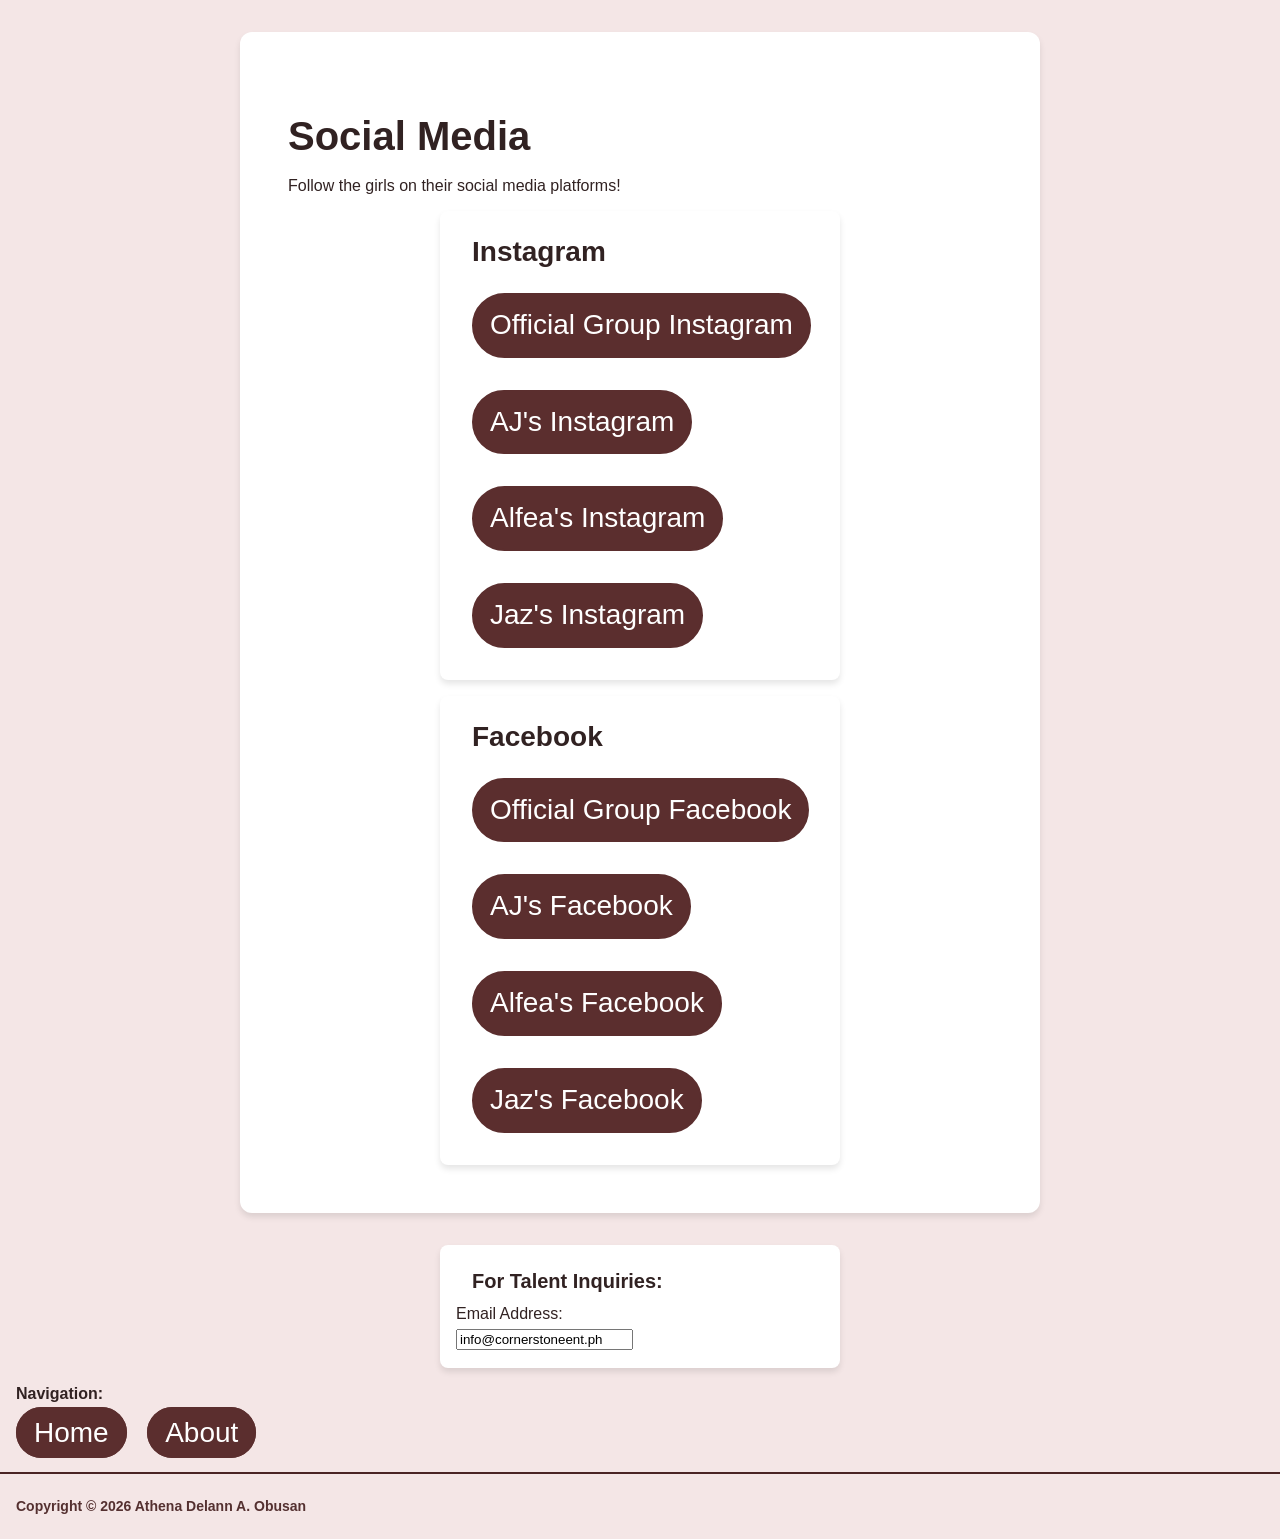
<file: socmed.html>
<!DOCTYPE html>
<html lang="en">
    <head>
        <meta charset="UTF-8">
        <meta name="viewport" content="width=device-width, initial-scale=1.0">
        <title>Social Media</title>
        <link rel="stylesheet" href="css/socmedstyle.css">
    </head>
    <body>
        <main><h1>Social Media</h1>
        <p>Follow the girls on their social media platforms!</p>
        <section>
            <div class="box">
            <h2>Instagram</h2>
            <a href="https://www.instagram.com/g22official_/?hl=en" target="_blank" class="a-btn">Official Group Instagram</a> 
            <a href="https://www.instagram.com/_ajyape/?hl=en" target="_blank" class="a-btn">AJ's Instagram</a> 
            <a href="https://www.instagram.com/zuluetalfea/?hl=en" target="_blank" class="a-btn">Alfea's Instagram</a>
            <a href="https://www.instagram.com/officialjasminehenry/?hl=en" target="_blank" class="a-btn">Jaz's Instagram</a>
            </div>
        </section>

        <section>
            <div class="box">
            <h2>Facebook</h2>
            <a href="https://www.facebook.com/G22Official" target="_blank" class="a-btn">Official Group Facebook</a>
            <a href="https://www.facebook.com/jermae10/" target="_blank" class="a-btn">AJ's Facebook</a>
            <a href="https://www.facebook.com/G22AlfeaZulueta/" target="_blank" class="a-btn">Alfea's Facebook</a>
            <a href="https://www.facebook.com/officialjasminehenry/" target="_blank" class="a-btn">Jaz's Facebook</a>
            </div>
        </section>
    </main>

        <section>
            <div class="box">
            <h3>For Talent Inquiries:</h3>
            <form action="mailto:info@cornerstoneent.ph" method="post" enctype="text/plain">
                <label for="email">Email Address:</label><br>
                <input type="email" id="email" name="email" value="info@cornerstoneent.ph" readonly>
            </form>
            </div>
        </section>

            <h4>Navigation:</h4>
        <nav>
            <a href="index.html" class="nav-btn">Home</a>
            <a href="about.html" class="nav-btn">About</a>
        </nav> 

         <aside>
            <footer>
                <h6>Copyright &copy; 2026 Athena Delann A. Obusan</h6>
            </footer>
        </aside>
    </body>
</html>
</file>
<file: css/socmedstyle.css>
:root {
  --color-background: #f4e6e6;
  --color-surface: #ffffff;
  --color-text: #312222;
  --color-muted: #543030; 
  --color-primary: #5b2e2e;
  --color-primary-dark: #4a2424;
  --color-border: #4a2424;

--size-text-small: 12px;
--size-text-medium: 16px;
--size-text-large: 20px;
--size-text-xlarge: 24px;
--size-text-xxlarge: 32px;

  --space-1: 0.25rem;
  --space-2: 0.5rem;
  --space-3: 0.75rem;
  --space-4: 1rem;
  --space-5: 1.5rem;
  --space-6: 2rem;
  --space-7: 3rem;
  --space-8: 4rem;

  --text-xxs: 0.625rem;
  --text-xs: 0.75rem;
  --text-sm: 0.875rem;
  --text-base: 1rem;
  --text-lg: 1.25rem;
  --text-xl: 1.75rem;
  --text-2xl: 2.5rem;
}

* {
  box-sizing: border-box;
}

body {
  margin: 0;
  color: var(--color-text);
  background: var(--color-background);
  font-family: Arial, Helvetica, sans-serif;
  font-size: var(--text-base);
  line-height: 1.6;
}

main {
  background-color: var(--color-surface);
  padding: var(--space-6);
  border-radius: var(--space-3);
  box-shadow: 0 4px 6px rgba(0, 0, 0, 0.1);
  max-width: 800px;
  margin: var(--space-6) auto;
}

h1,
h2,
h3,
h4,
h6,
p {
  margin-top: 3rem;
  margin-bottom: 1rem;
  margin-left: 1rem;
}

h1,
h2,
h3,
h4,
h6,
p {
  line-height: 1.2;
}

h1 {
  font-size: var(--text-2xl);
}

h2 {
  font-size: var(--text-xl);
  margin-block-start: var(--space-2);
  margin-block-end: var(--space-2);
}

h3 {
  font-size: var(--text-lg);
  margin-block-start: var(--space-2);
  margin-block-end: var(--space-2);
}

h4 {
  font-size: var(--text-base);
  margin-block-start: var(--space-2);
  margin-block-end: var(--space-2);
}

h6 {
  font-size: var(--text-sm);
  margin-block-start: var(--space-2);
  margin-block-end: var(--space-2);
}

p {
  font-size: var(--text-base);
  margin-block-start: var(--space-4);
  margin-block-end: var(--space-4);
}

a {
  color: var(--color-primary);
}

.a-link,
 a {
  text-decoration: none;
  color: var(--color-primary);
  font-size: var(--text-xl);
  margin-left: var(--space-4);
}
.a-link:hover,
 a:hover {
  color: var(--color-surface);
  background: var(--color-primary);
}

.a-btn {
  display: inline-block;
  background: var(--color-primary);
  color: var(--color-surface);
  border: 6px solid var(--color-primary);
  border-radius: 50px;
  border-width: 2px;
  padding: var(--space-2) var(--space-4);
  margin-block-start: var(--space-4);
  margin-block-end: var(--space-4);
}
.a-btn:hover {
  background: transparent;
  color: var(--color-primary);
}

.nav-link {
  text-decoration: none;
  color: var(--color-primary);
  font-size: var(--text-xl);
  margin-left: var(--space-4);
}
.nav-link:hover {
  color: var(--color-surface);
  background: var(--color-primary);
}

.nav-btn {
  background: var(--color-primary);
  color: var(--color-surface);
  border: 6px solid var(--color-primary);
  border-radius: 50px;
  border-width: 2px;
  padding: var(--space-2) var(--space-4);
  margin-block-start: var(--space-4);
  margin-block-end: var(--space-4);
  
}
.nav-btn:hover {
  background: transparent;
  color: var(--color-primary);
}

.box,
.form-container {
  background: var(--color-surface);
  padding: var(--space-4);
  border-radius: var(--space-2);
  box-shadow: 0 4px 6px rgba(0, 0, 0, 0.1);
  max-width: 400px;
  margin: var(--space-4) auto;
}

footer {
  padding-block: var(--space-4);
  color: var(--color-muted);
  border-top: 2px solid var(--color-border);
  font-size: var(--text-xxs);
  margin-top: var(--space-4);
} 

footer p {
  margin: 0;
  font-size: var(--text-xs);
  margin-left: var(--space-4);
}

@media (max-width: 600px) {
    body {
        padding: 1rem;
    }
    
    main {
        padding: 1.5rem;
    }
    
    h1 {
        font-size: 2rem;
    }
    
    nav {
        flex-direction: column;
    }
    
    .nav-btn {
        text-align: center;
        width: 100%;
    }
}

@media (prefers-reduced-motion: reduce) {
  *,
  *::before,
  *::after {
    scroll-behavior: auto !important;
    animation-duration: 0.01ms !important;
    animation-iteration-count: 1 !important;
    transition-duration: 0.01ms !important;
  }

  .nav-btn {
    transition: none;
  }

  .nav-btn:hover,
  .nav-btn:focus-visible,
  .nav-btn:active {
    transform: none;
  }
}
</file>
